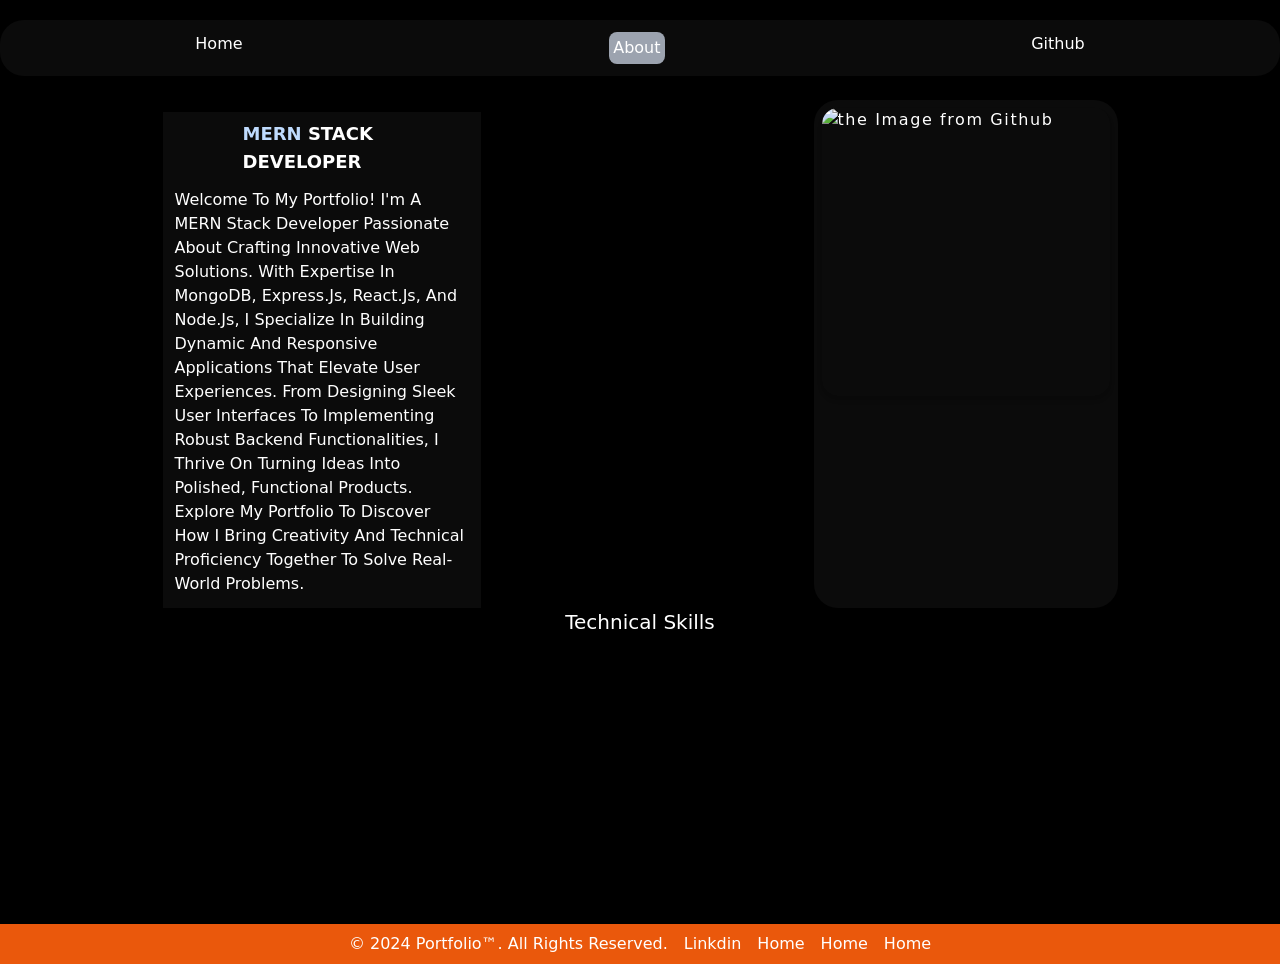
<file: html/About.html>
<!DOCTYPE html>
<html lang="en">
<head>
    <meta charset="UTF-8">
    <meta name="viewport" content="width=device-width, initial-scale=1.0">
    <title>Portfolio</title>
    <link rel="stylesheet" href="../css/output.css">
</head>
<body class="bg-black text-white  ">
    <nav class="flex list-none justify-around mt-5 bg-[#2121215a] p-3 rounded-3xl">
        <li class="hover:text-gray-400 cursor-pointer"><a href="index.html">Home</a></li>
        <li class="hover:text-gray-400 cursor-pointer  bg-gray-400 rounded-lg p-1"><a href="About.html">About</a></li>
        <li class="hover:text-gray-400 cursor-pointer"><a href="Github.html">Github</a></li>
          </nav>
        <!-- nav ends here -->

       <main class="">
      <div class=" mt-6 flex justify-around mx-1">

        <section class=" bg-[#2121215a] w-1/4 mt-3 justify-center block">
          <h1 class="uppercase font-bold mx-20 mt-2 text-lg "> <b class="text-blue-200">Mern</b> Stack Developer</h1>
          <li class="list-none p-3 justify-evenly capitalize ">Welcome to my portfolio! I'm a MERN stack developer passionate about crafting innovative web solutions. With expertise in MongoDB, Express.js, React.js, and Node.js, I specialize in building dynamic and responsive applications that elevate user experiences. From designing sleek user interfaces to implementing robust backend functionalities, I thrive on turning ideas into polished, functional products. Explore my portfolio to discover how I bring creativity and technical proficiency together to solve real-world problems.</li>
         </section>
        <section id="avatar" class=" bg-[#2121215a] mx-2 p-2 rounded-3xl translate-x-2 hover:animate-pulse tracking-widest">
          <img class="shadow-md rounded-2xl w-72 h-72" alt="the Image from Github">
        </section>
      </div>
      <!-- Technical Skills  -->
      <div class="container justify-center flex">
        <h1 class="text-xl hover:transition-all cursor-pointer">Technical Skills</h1>
       
      </div>
     
       </main>
       <footer class="flex mt-72 list-none gap-x-4 justify-center bg-orange-600 p-2">
        <li class="align-baseline">© 2024 Portfolio™. All Rights Reserved.</li>
        <li><a href="">Linkdin</a></li>
        <li><a href="">Home</a></li>
        <li><a href="">Home</a></li>
        <li><a href="">Home</a></li>
      </footer>

</body>
<script>
  const avatar=document.getElementById("avatar");
  const photoFromGitHub=fetch("https://api.github.com/users/Atharva3749").then((Response)=>{return Response.json()}).then((data)=>{
  const Imagesource=avatar.children[0];
  const source=Imagesource.src=`${data.avatar_url}`
  })
</script>
</html>
</file>
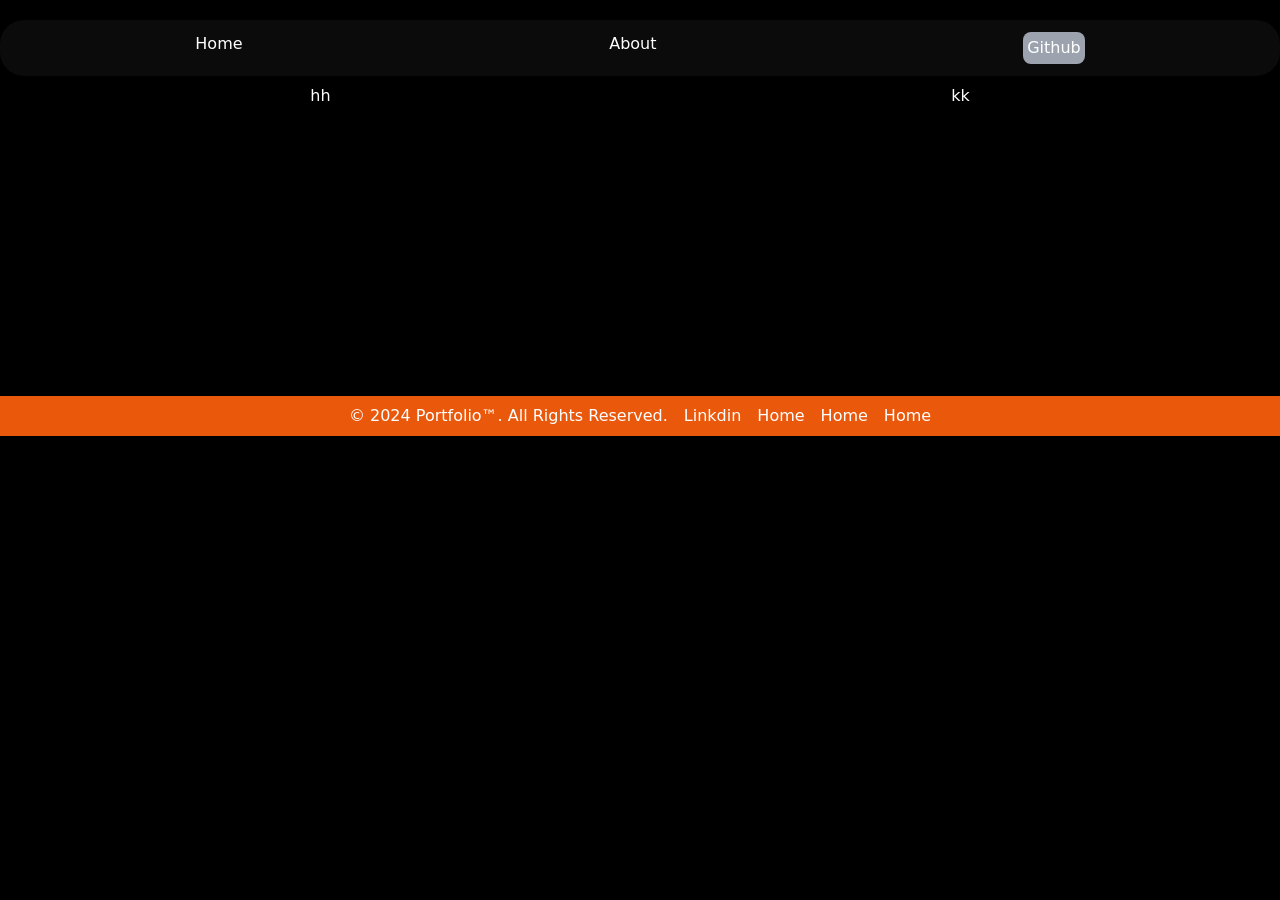
<file: html/Github.html>
<!DOCTYPE html>
<html lang="en">
<head>
    <meta charset="UTF-8">
    <meta name="viewport" content="width=device-width, initial-scale=1.0">
    <title>Portfolio</title>
    <link rel="stylesheet" href="../css/output.css">
</head>
<body class="bg-black text-white  ">
    <nav class="flex list-none justify-around mt-5 bg-[#2121215a] p-3 rounded-3xl">
        <li class="hover:text-gray-400 cursor-pointer"><a href="index.html">Home</a></li>
        <li class="hover:text-gray-400 cursor-pointer"><a href="About.html">About</a></li>
        <li class="hover:text-gray-400 cursor-pointer bg-gray-400 rounded-lg p-1"><a href="Github.html">Github</a></li>
          </nav>
        <!-- nav ends here -->
        <section class="flex justify-around mt-2">
          <section class="">hh</section>
          <section>kk</section>

        </section>
        <!-- Avatar -->
       <footer class="flex mt-72 list-none gap-x-4 justify-center bg-orange-600 p-2">
        <li class="align-baseline">© 2024 Portfolio™. All Rights Reserved.</li>
        <li><a href="">Linkdin</a></li>
        <li><a href="">Home</a></li>
        <li><a href="">Home</a></li>
        <li><a href="">Home</a></li>
      </footer>

</body>
<script src="../Javascript/Url.js"></script>

</html>
</file>
<file: css/output.css>
/*
! tailwindcss v3.4.3 | MIT License | https://tailwindcss.com
*/

/*
1. Prevent padding and border from affecting element width. (https://github.com/mozdevs/cssremedy/issues/4)
2. Allow adding a border to an element by just adding a border-width. (https://github.com/tailwindcss/tailwindcss/pull/116)
*/

*,
::before,
::after {
  box-sizing: border-box;
  /* 1 */
  border-width: 0;
  /* 2 */
  border-style: solid;
  /* 2 */
  border-color: #e5e7eb;
  /* 2 */
}

::before,
::after {
  --tw-content: '';
}

/*
1. Use a consistent sensible line-height in all browsers.
2. Prevent adjustments of font size after orientation changes in iOS.
3. Use a more readable tab size.
4. Use the user's configured `sans` font-family by default.
5. Use the user's configured `sans` font-feature-settings by default.
6. Use the user's configured `sans` font-variation-settings by default.
7. Disable tap highlights on iOS
*/

html,
:host {
  line-height: 1.5;
  /* 1 */
  -webkit-text-size-adjust: 100%;
  /* 2 */
  -moz-tab-size: 4;
  /* 3 */
  -o-tab-size: 4;
     tab-size: 4;
  /* 3 */
  font-family: ui-sans-serif, system-ui, sans-serif, "Apple Color Emoji", "Segoe UI Emoji", "Segoe UI Symbol", "Noto Color Emoji";
  /* 4 */
  font-feature-settings: normal;
  /* 5 */
  font-variation-settings: normal;
  /* 6 */
  -webkit-tap-highlight-color: transparent;
  /* 7 */
}

/*
1. Remove the margin in all browsers.
2. Inherit line-height from `html` so users can set them as a class directly on the `html` element.
*/

body {
  margin: 0;
  /* 1 */
  line-height: inherit;
  /* 2 */
}

/*
1. Add the correct height in Firefox.
2. Correct the inheritance of border color in Firefox. (https://bugzilla.mozilla.org/show_bug.cgi?id=190655)
3. Ensure horizontal rules are visible by default.
*/

hr {
  height: 0;
  /* 1 */
  color: inherit;
  /* 2 */
  border-top-width: 1px;
  /* 3 */
}

/*
Add the correct text decoration in Chrome, Edge, and Safari.
*/

abbr:where([title]) {
  -webkit-text-decoration: underline dotted;
          text-decoration: underline dotted;
}

/*
Remove the default font size and weight for headings.
*/

h1,
h2,
h3,
h4,
h5,
h6 {
  font-size: inherit;
  font-weight: inherit;
}

/*
Reset links to optimize for opt-in styling instead of opt-out.
*/

a {
  color: inherit;
  text-decoration: inherit;
}

/*
Add the correct font weight in Edge and Safari.
*/

b,
strong {
  font-weight: bolder;
}

/*
1. Use the user's configured `mono` font-family by default.
2. Use the user's configured `mono` font-feature-settings by default.
3. Use the user's configured `mono` font-variation-settings by default.
4. Correct the odd `em` font sizing in all browsers.
*/

code,
kbd,
samp,
pre {
  font-family: ui-monospace, SFMono-Regular, Menlo, Monaco, Consolas, "Liberation Mono", "Courier New", monospace;
  /* 1 */
  font-feature-settings: normal;
  /* 2 */
  font-variation-settings: normal;
  /* 3 */
  font-size: 1em;
  /* 4 */
}

/*
Add the correct font size in all browsers.
*/

small {
  font-size: 80%;
}

/*
Prevent `sub` and `sup` elements from affecting the line height in all browsers.
*/

sub,
sup {
  font-size: 75%;
  line-height: 0;
  position: relative;
  vertical-align: baseline;
}

sub {
  bottom: -0.25em;
}

sup {
  top: -0.5em;
}

/*
1. Remove text indentation from table contents in Chrome and Safari. (https://bugs.chromium.org/p/chromium/issues/detail?id=999088, https://bugs.webkit.org/show_bug.cgi?id=201297)
2. Correct table border color inheritance in all Chrome and Safari. (https://bugs.chromium.org/p/chromium/issues/detail?id=935729, https://bugs.webkit.org/show_bug.cgi?id=195016)
3. Remove gaps between table borders by default.
*/

table {
  text-indent: 0;
  /* 1 */
  border-color: inherit;
  /* 2 */
  border-collapse: collapse;
  /* 3 */
}

/*
1. Change the font styles in all browsers.
2. Remove the margin in Firefox and Safari.
3. Remove default padding in all browsers.
*/

button,
input,
optgroup,
select,
textarea {
  font-family: inherit;
  /* 1 */
  font-feature-settings: inherit;
  /* 1 */
  font-variation-settings: inherit;
  /* 1 */
  font-size: 100%;
  /* 1 */
  font-weight: inherit;
  /* 1 */
  line-height: inherit;
  /* 1 */
  letter-spacing: inherit;
  /* 1 */
  color: inherit;
  /* 1 */
  margin: 0;
  /* 2 */
  padding: 0;
  /* 3 */
}

/*
Remove the inheritance of text transform in Edge and Firefox.
*/

button,
select {
  text-transform: none;
}

/*
1. Correct the inability to style clickable types in iOS and Safari.
2. Remove default button styles.
*/

button,
input:where([type='button']),
input:where([type='reset']),
input:where([type='submit']) {
  -webkit-appearance: button;
  /* 1 */
  background-color: transparent;
  /* 2 */
  background-image: none;
  /* 2 */
}

/*
Use the modern Firefox focus style for all focusable elements.
*/

:-moz-focusring {
  outline: auto;
}

/*
Remove the additional `:invalid` styles in Firefox. (https://github.com/mozilla/gecko-dev/blob/2f9eacd9d3d995c937b4251a5557d95d494c9be1/layout/style/res/forms.css#L728-L737)
*/

:-moz-ui-invalid {
  box-shadow: none;
}

/*
Add the correct vertical alignment in Chrome and Firefox.
*/

progress {
  vertical-align: baseline;
}

/*
Correct the cursor style of increment and decrement buttons in Safari.
*/

::-webkit-inner-spin-button,
::-webkit-outer-spin-button {
  height: auto;
}

/*
1. Correct the odd appearance in Chrome and Safari.
2. Correct the outline style in Safari.
*/

[type='search'] {
  -webkit-appearance: textfield;
  /* 1 */
  outline-offset: -2px;
  /* 2 */
}

/*
Remove the inner padding in Chrome and Safari on macOS.
*/

::-webkit-search-decoration {
  -webkit-appearance: none;
}

/*
1. Correct the inability to style clickable types in iOS and Safari.
2. Change font properties to `inherit` in Safari.
*/

::-webkit-file-upload-button {
  -webkit-appearance: button;
  /* 1 */
  font: inherit;
  /* 2 */
}

/*
Add the correct display in Chrome and Safari.
*/

summary {
  display: list-item;
}

/*
Removes the default spacing and border for appropriate elements.
*/

blockquote,
dl,
dd,
h1,
h2,
h3,
h4,
h5,
h6,
hr,
figure,
p,
pre {
  margin: 0;
}

fieldset {
  margin: 0;
  padding: 0;
}

legend {
  padding: 0;
}

ol,
ul,
menu {
  list-style: none;
  margin: 0;
  padding: 0;
}

/*
Reset default styling for dialogs.
*/

dialog {
  padding: 0;
}

/*
Prevent resizing textareas horizontally by default.
*/

textarea {
  resize: vertical;
}

/*
1. Reset the default placeholder opacity in Firefox. (https://github.com/tailwindlabs/tailwindcss/issues/3300)
2. Set the default placeholder color to the user's configured gray 400 color.
*/

input::-moz-placeholder, textarea::-moz-placeholder {
  opacity: 1;
  /* 1 */
  color: #9ca3af;
  /* 2 */
}

input::placeholder,
textarea::placeholder {
  opacity: 1;
  /* 1 */
  color: #9ca3af;
  /* 2 */
}

/*
Set the default cursor for buttons.
*/

button,
[role="button"] {
  cursor: pointer;
}

/*
Make sure disabled buttons don't get the pointer cursor.
*/

:disabled {
  cursor: default;
}

/*
1. Make replaced elements `display: block` by default. (https://github.com/mozdevs/cssremedy/issues/14)
2. Add `vertical-align: middle` to align replaced elements more sensibly by default. (https://github.com/jensimmons/cssremedy/issues/14#issuecomment-634934210)
   This can trigger a poorly considered lint error in some tools but is included by design.
*/

img,
svg,
video,
canvas,
audio,
iframe,
embed,
object {
  display: block;
  /* 1 */
  vertical-align: middle;
  /* 2 */
}

/*
Constrain images and videos to the parent width and preserve their intrinsic aspect ratio. (https://github.com/mozdevs/cssremedy/issues/14)
*/

img,
video {
  max-width: 100%;
  height: auto;
}

/* Make elements with the HTML hidden attribute stay hidden by default */

[hidden] {
  display: none;
}

*, ::before, ::after {
  --tw-border-spacing-x: 0;
  --tw-border-spacing-y: 0;
  --tw-translate-x: 0;
  --tw-translate-y: 0;
  --tw-rotate: 0;
  --tw-skew-x: 0;
  --tw-skew-y: 0;
  --tw-scale-x: 1;
  --tw-scale-y: 1;
  --tw-pan-x:  ;
  --tw-pan-y:  ;
  --tw-pinch-zoom:  ;
  --tw-scroll-snap-strictness: proximity;
  --tw-gradient-from-position:  ;
  --tw-gradient-via-position:  ;
  --tw-gradient-to-position:  ;
  --tw-ordinal:  ;
  --tw-slashed-zero:  ;
  --tw-numeric-figure:  ;
  --tw-numeric-spacing:  ;
  --tw-numeric-fraction:  ;
  --tw-ring-inset:  ;
  --tw-ring-offset-width: 0px;
  --tw-ring-offset-color: #fff;
  --tw-ring-color: rgb(59 130 246 / 0.5);
  --tw-ring-offset-shadow: 0 0 #0000;
  --tw-ring-shadow: 0 0 #0000;
  --tw-shadow: 0 0 #0000;
  --tw-shadow-colored: 0 0 #0000;
  --tw-blur:  ;
  --tw-brightness:  ;
  --tw-contrast:  ;
  --tw-grayscale:  ;
  --tw-hue-rotate:  ;
  --tw-invert:  ;
  --tw-saturate:  ;
  --tw-sepia:  ;
  --tw-drop-shadow:  ;
  --tw-backdrop-blur:  ;
  --tw-backdrop-brightness:  ;
  --tw-backdrop-contrast:  ;
  --tw-backdrop-grayscale:  ;
  --tw-backdrop-hue-rotate:  ;
  --tw-backdrop-invert:  ;
  --tw-backdrop-opacity:  ;
  --tw-backdrop-saturate:  ;
  --tw-backdrop-sepia:  ;
  --tw-contain-size:  ;
  --tw-contain-layout:  ;
  --tw-contain-paint:  ;
  --tw-contain-style:  ;
}

::backdrop {
  --tw-border-spacing-x: 0;
  --tw-border-spacing-y: 0;
  --tw-translate-x: 0;
  --tw-translate-y: 0;
  --tw-rotate: 0;
  --tw-skew-x: 0;
  --tw-skew-y: 0;
  --tw-scale-x: 1;
  --tw-scale-y: 1;
  --tw-pan-x:  ;
  --tw-pan-y:  ;
  --tw-pinch-zoom:  ;
  --tw-scroll-snap-strictness: proximity;
  --tw-gradient-from-position:  ;
  --tw-gradient-via-position:  ;
  --tw-gradient-to-position:  ;
  --tw-ordinal:  ;
  --tw-slashed-zero:  ;
  --tw-numeric-figure:  ;
  --tw-numeric-spacing:  ;
  --tw-numeric-fraction:  ;
  --tw-ring-inset:  ;
  --tw-ring-offset-width: 0px;
  --tw-ring-offset-color: #fff;
  --tw-ring-color: rgb(59 130 246 / 0.5);
  --tw-ring-offset-shadow: 0 0 #0000;
  --tw-ring-shadow: 0 0 #0000;
  --tw-shadow: 0 0 #0000;
  --tw-shadow-colored: 0 0 #0000;
  --tw-blur:  ;
  --tw-brightness:  ;
  --tw-contrast:  ;
  --tw-grayscale:  ;
  --tw-hue-rotate:  ;
  --tw-invert:  ;
  --tw-saturate:  ;
  --tw-sepia:  ;
  --tw-drop-shadow:  ;
  --tw-backdrop-blur:  ;
  --tw-backdrop-brightness:  ;
  --tw-backdrop-contrast:  ;
  --tw-backdrop-grayscale:  ;
  --tw-backdrop-hue-rotate:  ;
  --tw-backdrop-invert:  ;
  --tw-backdrop-opacity:  ;
  --tw-backdrop-saturate:  ;
  --tw-backdrop-sepia:  ;
  --tw-contain-size:  ;
  --tw-contain-layout:  ;
  --tw-contain-paint:  ;
  --tw-contain-style:  ;
}

.container {
  width: 100%;
}

@media (min-width: 640px) {
  .container {
    max-width: 640px;
  }
}

@media (min-width: 768px) {
  .container {
    max-width: 768px;
  }
}

@media (min-width: 1024px) {
  .container {
    max-width: 1024px;
  }
}

@media (min-width: 1280px) {
  .container {
    max-width: 1280px;
  }
}

@media (min-width: 1536px) {
  .container {
    max-width: 1536px;
  }
}

.sticky {
  position: sticky;
}

.m-5 {
  margin: 1.25rem;
}

.mx-0 {
  margin-left: 0px;
  margin-right: 0px;
}

.mx-1 {
  margin-left: 0.25rem;
  margin-right: 0.25rem;
}

.mx-2 {
  margin-left: 0.5rem;
  margin-right: 0.5rem;
}

.mx-20 {
  margin-left: 5rem;
  margin-right: 5rem;
}

.ml-2 {
  margin-left: 0.5rem;
}

.ml-3 {
  margin-left: 0.75rem;
}

.ml-8 {
  margin-left: 2rem;
}

.mt-0 {
  margin-top: 0px;
}

.mt-2 {
  margin-top: 0.5rem;
}

.mt-20 {
  margin-top: 5rem;
}

.mt-3 {
  margin-top: 0.75rem;
}

.mt-4 {
  margin-top: 1rem;
}

.mt-5 {
  margin-top: 1.25rem;
}

.mt-6 {
  margin-top: 1.5rem;
}

.mt-72 {
  margin-top: 18rem;
}

.mt-8 {
  margin-top: 2rem;
}

.block {
  display: block;
}

.flex {
  display: flex;
}

.hidden {
  display: none;
}

.h-72 {
  height: 18rem;
}

.h-80 {
  height: 20rem;
}

.h-screen {
  height: 100vh;
}

.w-0 {
  width: 0px;
}

.w-1\/4 {
  width: 25%;
}

.w-14 {
  width: 3.5rem;
}

.w-20 {
  width: 5rem;
}

.w-72 {
  width: 18rem;
}

.w-8 {
  width: 2rem;
}

.w-auto {
  width: auto;
}

.w-full {
  width: 100%;
}

.w-screen {
  width: 100vw;
}

.translate-x-2 {
  --tw-translate-x: 0.5rem;
  transform: translate(var(--tw-translate-x), var(--tw-translate-y)) rotate(var(--tw-rotate)) skewX(var(--tw-skew-x)) skewY(var(--tw-skew-y)) scaleX(var(--tw-scale-x)) scaleY(var(--tw-scale-y));
}

.cursor-grab {
  cursor: grab;
}

.cursor-pointer {
  cursor: pointer;
}

.list-none {
  list-style-type: none;
}

.flex-col {
  flex-direction: column;
}

.items-center {
  align-items: center;
}

.justify-center {
  justify-content: center;
}

.justify-around {
  justify-content: space-around;
}

.justify-evenly {
  justify-content: space-evenly;
}

.gap-3 {
  gap: 0.75rem;
}

.gap-5 {
  gap: 1.25rem;
}

.gap-x-4 {
  -moz-column-gap: 1rem;
       column-gap: 1rem;
}

.gap-y-4 {
  row-gap: 1rem;
}

.text-pretty {
  text-wrap: pretty;
}

.rounded-2xl {
  border-radius: 1rem;
}

.rounded-3xl {
  border-radius: 1.5rem;
}

.rounded-lg {
  border-radius: 0.5rem;
}

.rounded-md {
  border-radius: 0.375rem;
}

.rounded-xl {
  border-radius: 0.75rem;
}

.bg-\[\#2121215a\] {
  background-color: #2121215a;
}

.bg-black {
  --tw-bg-opacity: 1;
  background-color: rgb(0 0 0 / var(--tw-bg-opacity));
}

.bg-gray-400 {
  --tw-bg-opacity: 1;
  background-color: rgb(156 163 175 / var(--tw-bg-opacity));
}

.bg-gray-950 {
  --tw-bg-opacity: 1;
  background-color: rgb(3 7 18 / var(--tw-bg-opacity));
}

.bg-orange-500 {
  --tw-bg-opacity: 1;
  background-color: rgb(249 115 22 / var(--tw-bg-opacity));
}

.bg-orange-600 {
  --tw-bg-opacity: 1;
  background-color: rgb(234 88 12 / var(--tw-bg-opacity));
}

.bg-slate-800 {
  --tw-bg-opacity: 1;
  background-color: rgb(30 41 59 / var(--tw-bg-opacity));
}

.p-1 {
  padding: 0.25rem;
}

.p-2 {
  padding: 0.5rem;
}

.p-3 {
  padding: 0.75rem;
}

.py-4 {
  padding-top: 1rem;
  padding-bottom: 1rem;
}

.text-center {
  text-align: center;
}

.text-justify {
  text-align: justify;
}

.align-baseline {
  vertical-align: baseline;
}

.align-middle {
  vertical-align: middle;
}

.font-mono {
  font-family: ui-monospace, SFMono-Regular, Menlo, Monaco, Consolas, "Liberation Mono", "Courier New", monospace;
}

.font-serif {
  font-family: ui-serif, Georgia, Cambria, "Times New Roman", Times, serif;
}

.text-\[1\.120rem\] {
  font-size: 1.120rem;
}

.text-lg {
  font-size: 1.125rem;
  line-height: 1.75rem;
}

.text-xl {
  font-size: 1.25rem;
  line-height: 1.75rem;
}

.font-bold {
  font-weight: 700;
}

.uppercase {
  text-transform: uppercase;
}

.capitalize {
  text-transform: capitalize;
}

.tracking-widest {
  letter-spacing: 0.1em;
}

.text-\[\#1D1D1B\] {
  --tw-text-opacity: 1;
  color: rgb(29 29 27 / var(--tw-text-opacity));
}

.text-blue-200 {
  --tw-text-opacity: 1;
  color: rgb(191 219 254 / var(--tw-text-opacity));
}

.text-slate-200 {
  --tw-text-opacity: 1;
  color: rgb(226 232 240 / var(--tw-text-opacity));
}

.text-white {
  --tw-text-opacity: 1;
  color: rgb(255 255 255 / var(--tw-text-opacity));
}

.shadow-md {
  --tw-shadow: 0 4px 6px -1px rgb(0 0 0 / 0.1), 0 2px 4px -2px rgb(0 0 0 / 0.1);
  --tw-shadow-colored: 0 4px 6px -1px var(--tw-shadow-color), 0 2px 4px -2px var(--tw-shadow-color);
  box-shadow: var(--tw-ring-offset-shadow, 0 0 #0000), var(--tw-ring-shadow, 0 0 #0000), var(--tw-shadow);
}

@keyframes pulse {
  50% {
    opacity: .5;
  }
}

.hover\:animate-pulse:hover {
  animation: pulse 2s cubic-bezier(0.4, 0, 0.6, 1) infinite;
}

.hover\:bg-orange-300:hover {
  --tw-bg-opacity: 1;
  background-color: rgb(253 186 116 / var(--tw-bg-opacity));
}

.hover\:text-gray-400:hover {
  --tw-text-opacity: 1;
  color: rgb(156 163 175 / var(--tw-text-opacity));
}

.hover\:text-gray-500:hover {
  --tw-text-opacity: 1;
  color: rgb(107 114 128 / var(--tw-text-opacity));
}

.hover\:transition-all:hover {
  transition-property: all;
  transition-timing-function: cubic-bezier(0.4, 0, 0.2, 1);
  transition-duration: 150ms;
}

.focus\:bg-orange-300:focus {
  --tw-bg-opacity: 1;
  background-color: rgb(253 186 116 / var(--tw-bg-opacity));
}

@media not all and (min-width: 640px) {
  .max-sm\:hidden {
    display: none;
  }
}

@media (min-width: 640px) {
  .sm\:hidden {
    display: none;
  }
}
</file>
